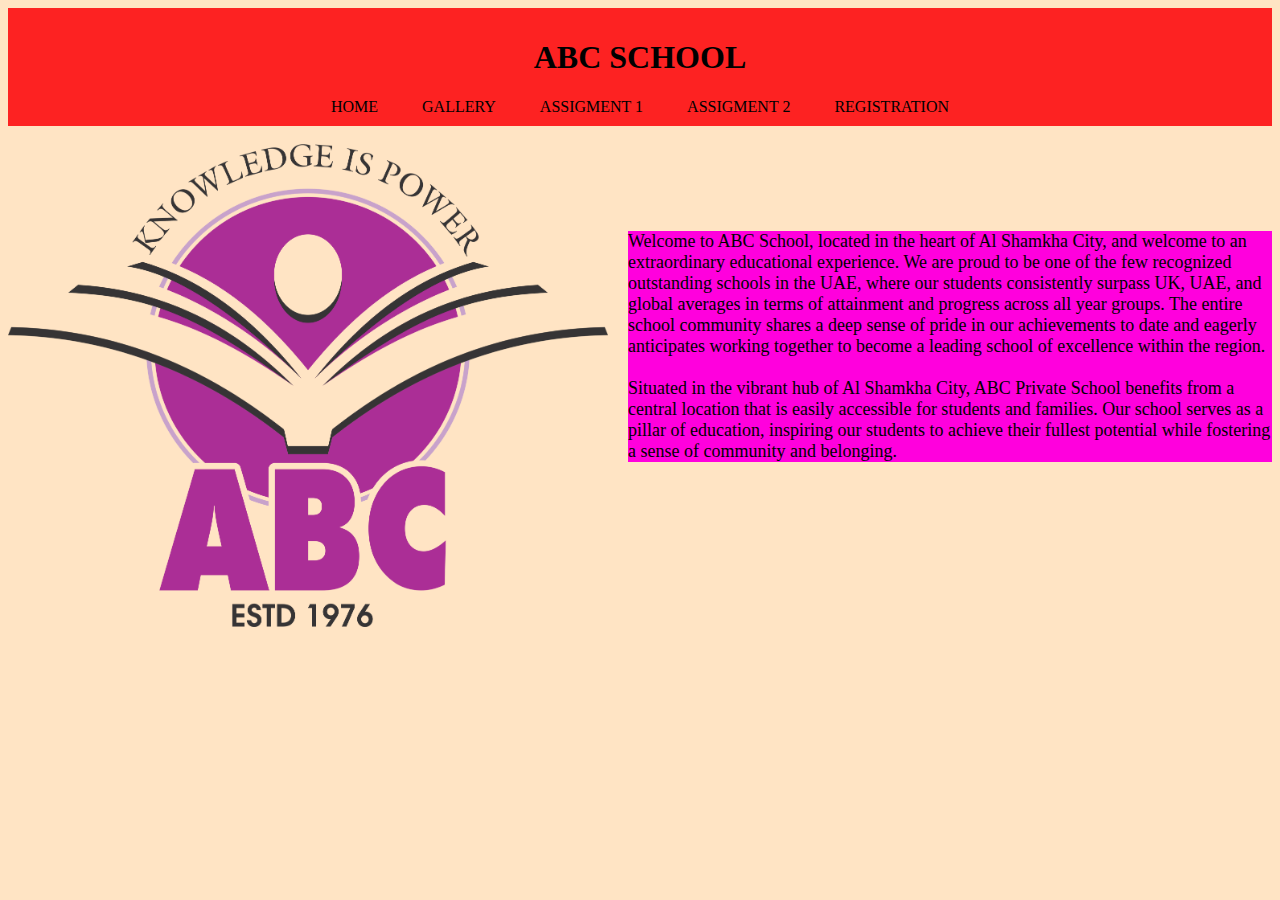
<file: index.html>
<!DOCTYPE html>
<html lang="en">
<head>
    <meta charset="UTF-8">
    <meta name="viewport" content="width=device-width, initial-scale=1.0">
    <title>Web Page</title>
    <link rel="stylesheet" href="./home.css">
</head>
<body>
    <header>
    <h1>ABC SCHOOL</h1>
     <a href="./index.html">HOME</a>
     <a href="./gallery.html">GALLERY</a>
     <a href="../basic CV/assigment 1 .html">ASSIGMENT 1</a>
     <a href="../HTML/assigment 2 .html/assig 2 .html">ASSIGMENT 2</a>
     <a href="./registration.html">REGISTRATION</a>
    </header>
    <br>
    <img src="./Images/ABCSchoolLogo.png" alt="school">
    <p>Welcome to ABC School, located in the heart of Al Shamkha City, and welcome to an extraordinary educational experience. We are proud to be one of the few recognized outstanding schools in the UAE, where our students consistently surpass UK, UAE, and global averages in terms of attainment and progress across all year groups. The entire school community shares a deep sense of pride in our achievements to date and eagerly anticipates working together to become a leading school of excellence within the region.
        <br>
        <br>
        Situated in the vibrant hub of Al Shamkha City, ABC Private School benefits from a central location that is easily accessible for students and families. Our school serves as a pillar of education, inspiring our students to achieve their fullest potential while fostering a sense of community and belonging. </p>
</body>
</html>
</file>
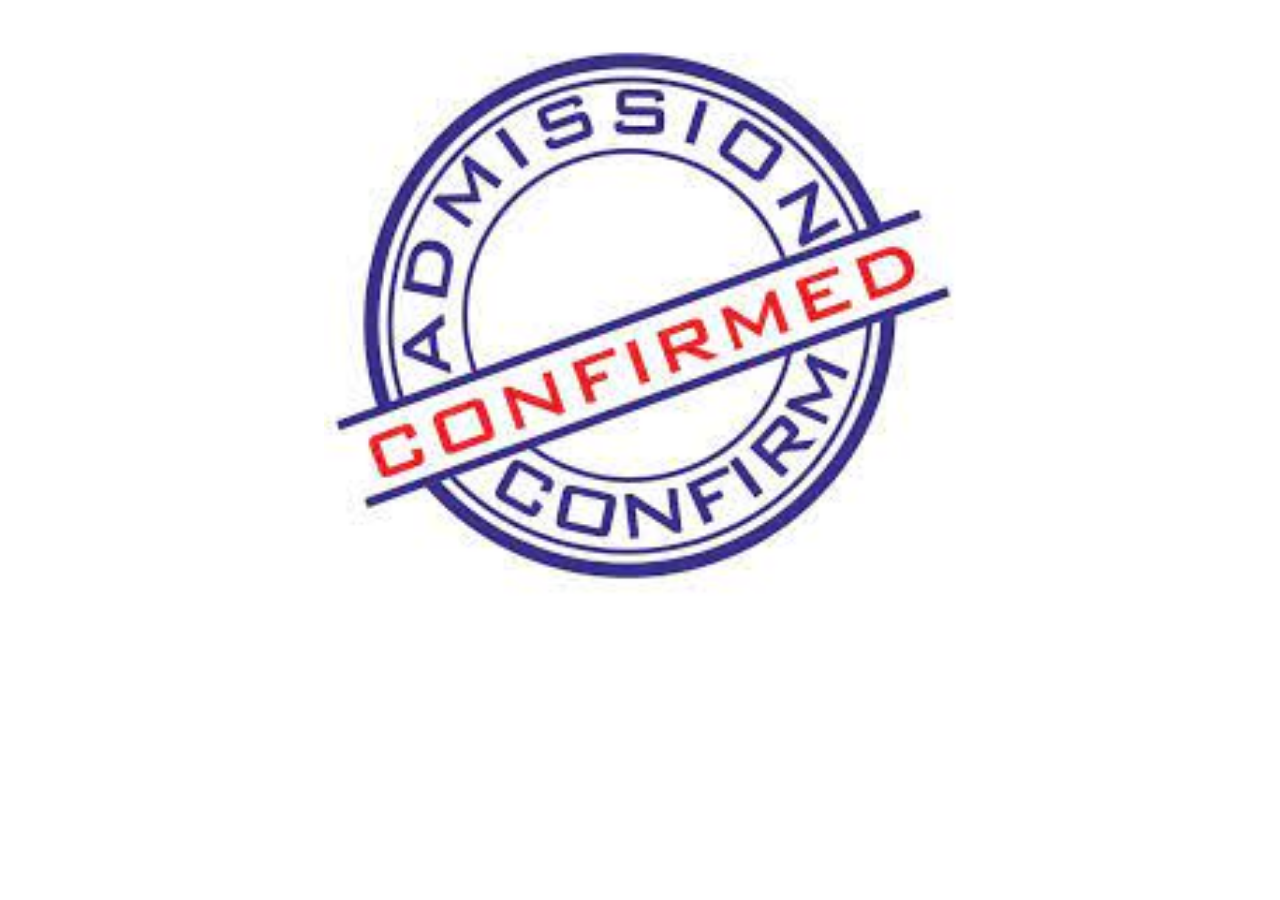
<file: admission.html>
<!DOCTYPE html>
<html lang="en">
<head>
    <meta charset="UTF-8">
    <meta name="viewport" content="width=device-width, initial-scale=1.0">
    <title>ADMISSION</title>
</head>
<link rel="stylesheet" href="admission.css">
<body>
    <img src="Images/download.jpeg" alt="">
</body>
</html>
</file>
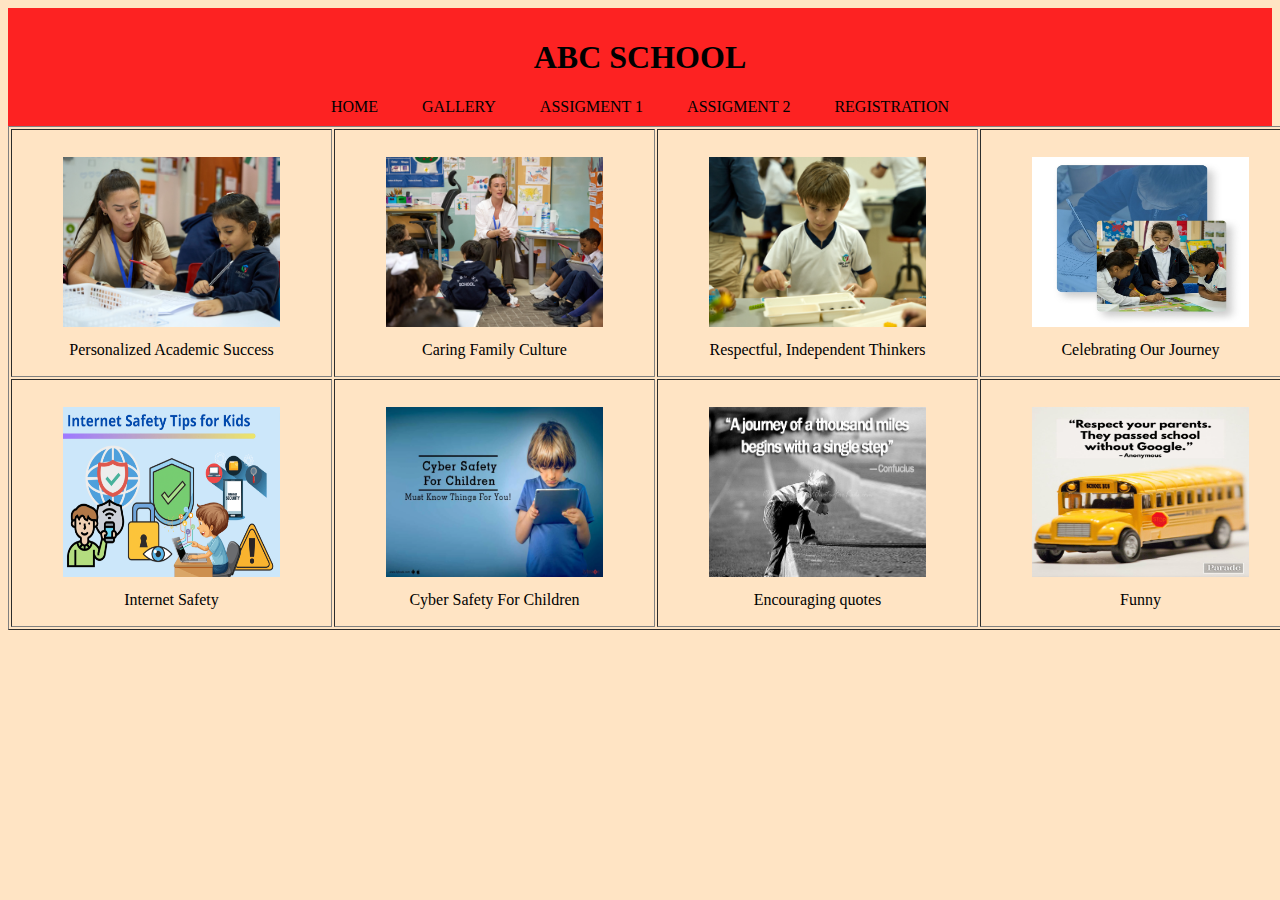
<file: gallery.html>
<!DOCTYPE html>
<html lang="en">
<head>
    <meta charset="UTF-8">
    <meta name="viewport" content="width=device-width, initial-scale=1.0">
    <title>GALLERY</title>
    <link rel="stylesheet" href="./gallery.css">
</head>
<body>
    <header>
        <h1>ABC SCHOOL</h1>
         <a href="./index.html">HOME</a>
         <a href="./gallery.html">GALLERY</a>
         <a href="../basic CV/assigment 1 .html">ASSIGMENT 1</a>
         <a href="../HTML/assigment 2 .html/assig 2 .html">ASSIGMENT 2</a>
         <a href="./registration.html">REGISTRATION</a>
    </header>
    <table border="1">
        <tr>
            <td>
                <figure>
                   <img src="./Images/ABC-School-June-2023-330-1.png" alt="456">
                   <br>
                   <figcaption>Personalized Academic Success</figcaption>
                </figure>
            </td>
            <td>
                <figure>
                   <img src="./Images/ABC-School-June-2023-302-1.png" alt="456">
                   <br>
                   <figcaption>Caring Family Culture</figcaption>
                </figure>
            </td><td>
                <figure>
                   <img src="./Images/ABC-School-June-2023-251-2.png" alt="456">
                   <br>
                   <figcaption>Respectful, Independent Thinkers</figcaption>
                </figure>
            </td>
            <td>
                <figure>
                   <img src="./Images/WhatsApp-Image-2023-08-15-at-1.27.04-PM.jpeg" alt="456">
                   <br>
                   <figcaption>Celebrating Our Journey</figcaption>
                </figure>
            </td>
        </tr>
        <tr>
            <td>
                <figure>
                   <img src="./Images/Screen-Shot-2022-05-10-at-7.49.46-AM.png" alt="456">
                   <br>
                   <figcaption>Internet Safety</figcaption>
                </figure>
            </td>
            <td>
                <figure>
                   <img src="./Images/5e1651.webp" alt="456">
                   <br>
                   <figcaption>Cyber Safety For Children</figcaption>
                </figure>
            </td>
            <td>
                <figure>
                   <img src="./Images/inn-trending-inspirational-quotes-for-students-in-high-school1.jpg" alt="456">
                   <br>
                   <figcaption>Encouraging quotes</figcaption>
                </figure>
            </td>
            <td>
                <figure>
                   <img src="./Images/funny-back-to-school-quotes.jpg" alt="456">
                   <br>
                   <figcaption>Funny</figcaption>
                </figure>
            </td>
        </tr>
    </table>
        
</body>
</html>
</file>
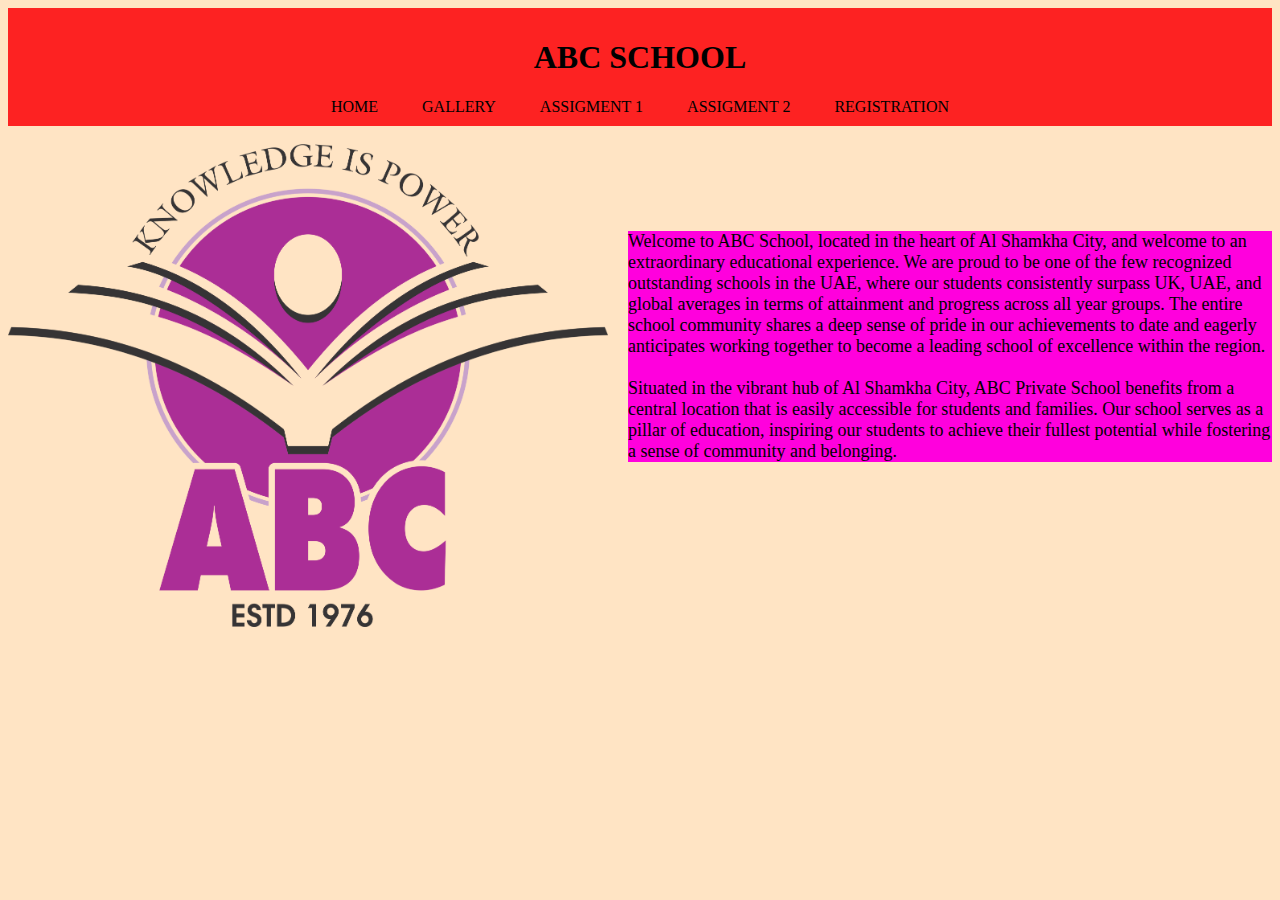
<file: home.html>
<!DOCTYPE html>
<html lang="en">
<head>
    <meta charset="UTF-8">
    <meta name="viewport" content="width=device-width, initial-scale=1.0">
    <title>Web Page</title>
    <link rel="stylesheet" href="./home.css">
</head>
<body>
    <header>
    <h1>ABC SCHOOL</h1>
     <a href="./home.html">HOME</a>
     <a href="./gallery.html">GALLERY</a>
     <a href="../basic CV/assigment 1 .html">ASSIGMENT 1</a>
     <a href="../HTML/assigment 2 .html/assig 2 .html">ASSIGMENT 2</a>
     <a href="./registration.html">REGISTRATION</a>
    </header>
    <br>
    <img src="./Images/ABCSchoolLogo.png" alt="school">
    <p>Welcome to ABC School, located in the heart of Al Shamkha City, and welcome to an extraordinary educational experience. We are proud to be one of the few recognized outstanding schools in the UAE, where our students consistently surpass UK, UAE, and global averages in terms of attainment and progress across all year groups. The entire school community shares a deep sense of pride in our achievements to date and eagerly anticipates working together to become a leading school of excellence within the region.
        <br>
        <br>
        Situated in the vibrant hub of Al Shamkha City, ABC Private School benefits from a central location that is easily accessible for students and families. Our school serves as a pillar of education, inspiring our students to achieve their fullest potential while fostering a sense of community and belonging. </p>
</body>
</html>
</file>
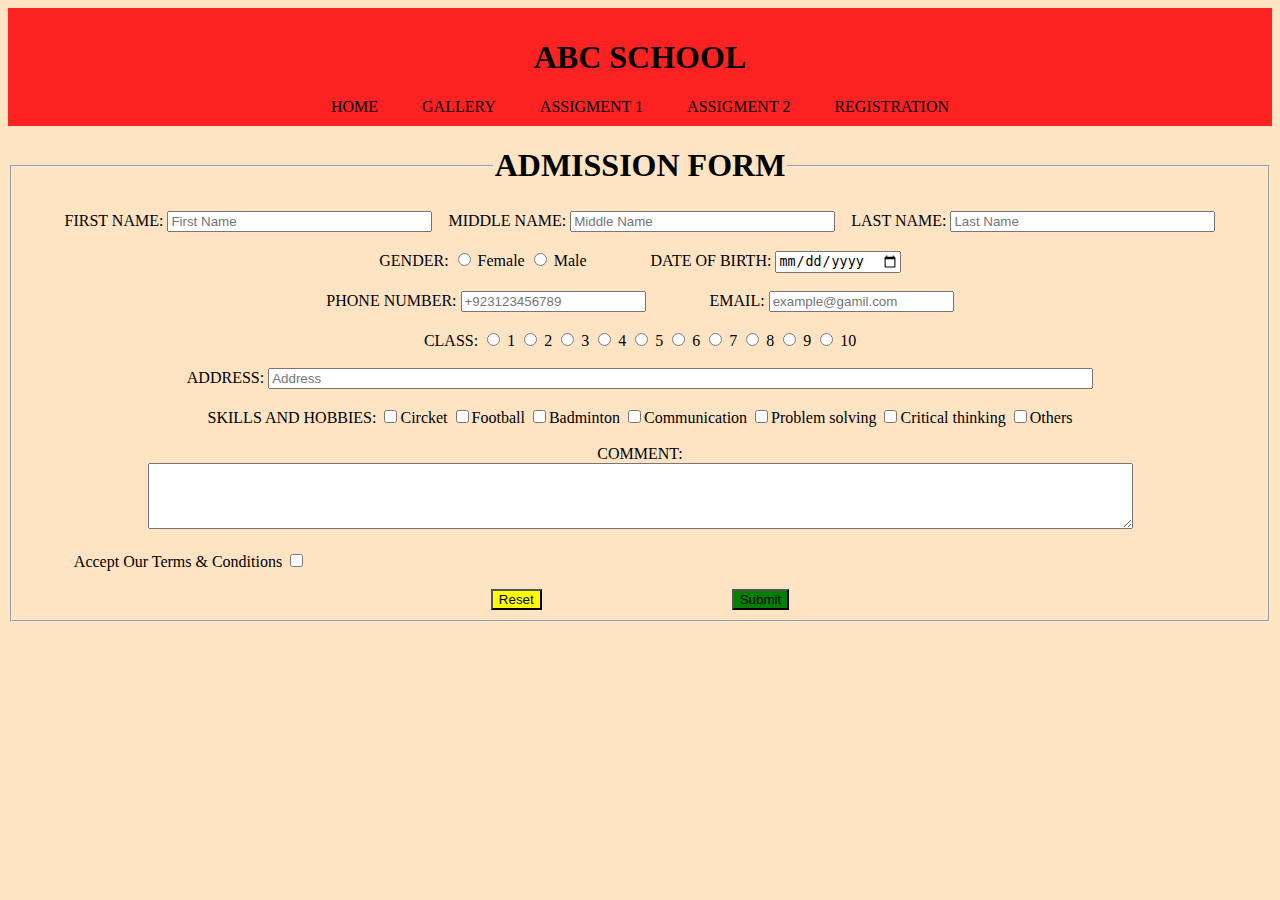
<file: registration.html>
<!DOCTYPE html>
<html lang="en">
<head>
    <meta charset="UTF-8">
    <meta name="viewport" content="width=device-width, initial-scale=1.0">
    <title>REGISTRATION</title>
    <link rel="stylesheet" href="./registration.css">
</head>
<body>
    <header>
        <h1>ABC SCHOOL</h1>
         <a href="./index.html">HOME</a>
         <a href="./gallery.html">GALLERY</a>
         <a href="../basic CV/assigment 1 .html">ASSIGMENT 1</a>
         <a href="../HTML/assigment 2 .html/assig 2 .html">ASSIGMENT 2</a>
         <a href="./registration.html">REGISTRATION</a>
    </header>
    <form action="admission.html">
        <fieldset> 
            <legend>
                <h1>ADMISSION FORM</h1>
            </legend>
            <label>
                FIRST NAME: 
                     <input type="text" name="F_name" placeholder="First Name" required="required" size="30"
                     
                     />
            </label>
            &nbsp;&nbsp;
            <label>
                MIDDLE NAME:
                     <input type="text" name="name" placeholder="Middle Name" size="30" />
            </label>
            &nbsp;&nbsp;
            <label>
                LAST NAME:
                     <input type="text" name="name" placeholder="Last Name" required="required" size="30"/>
            </label>
            <br>
            <br>
            <label>
                GENDER:
                     <input type="radio" id="female" name="gender" value="f" required="required">
                     <label for="female">Female</label>
                     <input type="radio" id="male" name="gender" value="m" required="required">
                     <label for="male">Male</label>
            </label>
            &nbsp;&nbsp;&nbsp;&nbsp;&nbsp;&nbsp;&nbsp;&nbsp;&nbsp;&nbsp;&nbsp;&nbsp;&nbsp;&nbsp;
            <label>
                DATE OF BIRTH:
                     <input type="date" name="age" required="required">
            </label>
            <br>
            <br>
            <label>
                PHONE NUMBER:
                     <input type="number" name="number" id="number" placeholder="+923123456789" >
            </label>
            &nbsp;&nbsp;&nbsp;&nbsp;&nbsp;&nbsp;&nbsp;&nbsp;&nbsp;&nbsp;&nbsp;&nbsp;&nbsp;&nbsp;
            <label>
                EMAIL:
                   <input type="email" name="email" id="email" placeholder="example@gamil.com">
            </label>
            <br>
            <br>
            <label>
                CLASS:
                    <input type="radio" name="class" id="1"/> 1
                    <input type="radio" name="class" id="2"/> 2
                    <input type="radio" name="class" id="3"/> 3
                    <input type="radio" name="class" id="4"/> 4
                    <input type="radio" name="class" id="5"/> 5
                    <input type="radio" name="class" id="6"/> 6
                    <input type="radio" name="class" id="7"/> 7
                    <input type="radio" name="class" id="8"/> 8
                    <input type="radio" name="class" id="9"/> 9
                    <input type="radio" name="class" id="10"/> 10
            </label>
            <br>
            <br>
            <label>
                ADDRESS:
                <input type="text" placeholder="Address" size="100">
            </label>
            <br><br>
            <label>
                SKILLS AND HOBBIES:
                <input type="checkbox" name="SKILLS" >Circket
                <input type="checkbox" name="SKILLS" >Football
                <input type="checkbox" name="SKILLS" >Badminton 
                <input type="checkbox" name="SKILLS" >Communication
                <input type="checkbox" name="SKILLS" >Problem solving
                <input type="checkbox" name="SKILLS" >Critical thinking
                <input type="checkbox" name="SKILLS" >Others
            </label>
            <br><br>
            <label>
                COMMENT: <br>
                <textarea name="" id="" cols="120" rows="4"></textarea>
            </label>
            <br><br>
            <label class="checkbox">Accept Our Terms & Conditions
                <input type="checkbox" required="required">
            </label>
            <br><br>
            <label class="aaa">
               <input type="reset" id="reset">
                      &nbsp;&nbsp;&nbsp;&nbsp;&nbsp;&nbsp;&nbsp;&nbsp;
               <input type="submit" id="submit">
            </label>
        </fieldset>
    </form>
    
</body>
</html>
</file>
<file: home.css>
header{
    background-color: rgb(253, 34, 34);
    text-align: center;
    padding: 10px;
}
a{
    padding: 20px;
    text-decoration: none;
    color:rgb(0, 0, 0);
}
img{
    width: 600px; 
}
p{
    margin-left: 620px;
    margin-top:-400px ;
    font-size: large;
    background-color: rgb(255, 0, 221);
}
body{
    background-color: bisque;
}
</file>
<file: admission.css>
img{
    
    width: 50%;
    margin-left: auto;
    margin-right: auto;
    display: block;
}
</file>
<file: gallery.css>
header{
    background-color: rgb(253, 34, 34);
    text-align: center;
    padding: 10px;
}
a{
    padding: 20px;
    text-decoration: none;
    color:rgb(0, 0, 0);
}
img{
    width:217px;
    height:170px;
    padding: 10px;
}
figcaption{
    text-align: center;
}
table{
    background-color: bisque;
}
body{
    background-color: bisque;
}
</file>
<file: registration.css>
header{
    background-color: rgb(253, 34, 34);
    text-align: center;
    padding: 10px;
}
img{
    width: 150px;
    margin-right: 780px; 
}
a{
    padding: 20px;
    text-decoration: none;
    color:rgb(0, 0, 0);
}
h1{
    text-align: center;
}
form{
    text-align: center;
    background-color: bisque;
}
.checkbox{
    margin-right: 900px;
}
.aaa #reset {
    margin-right: 150px;
    background-color: yellow;
}
.aaa #submit{
    background-color: green;
}
body{
    background-color: bisque;
}
</file>
